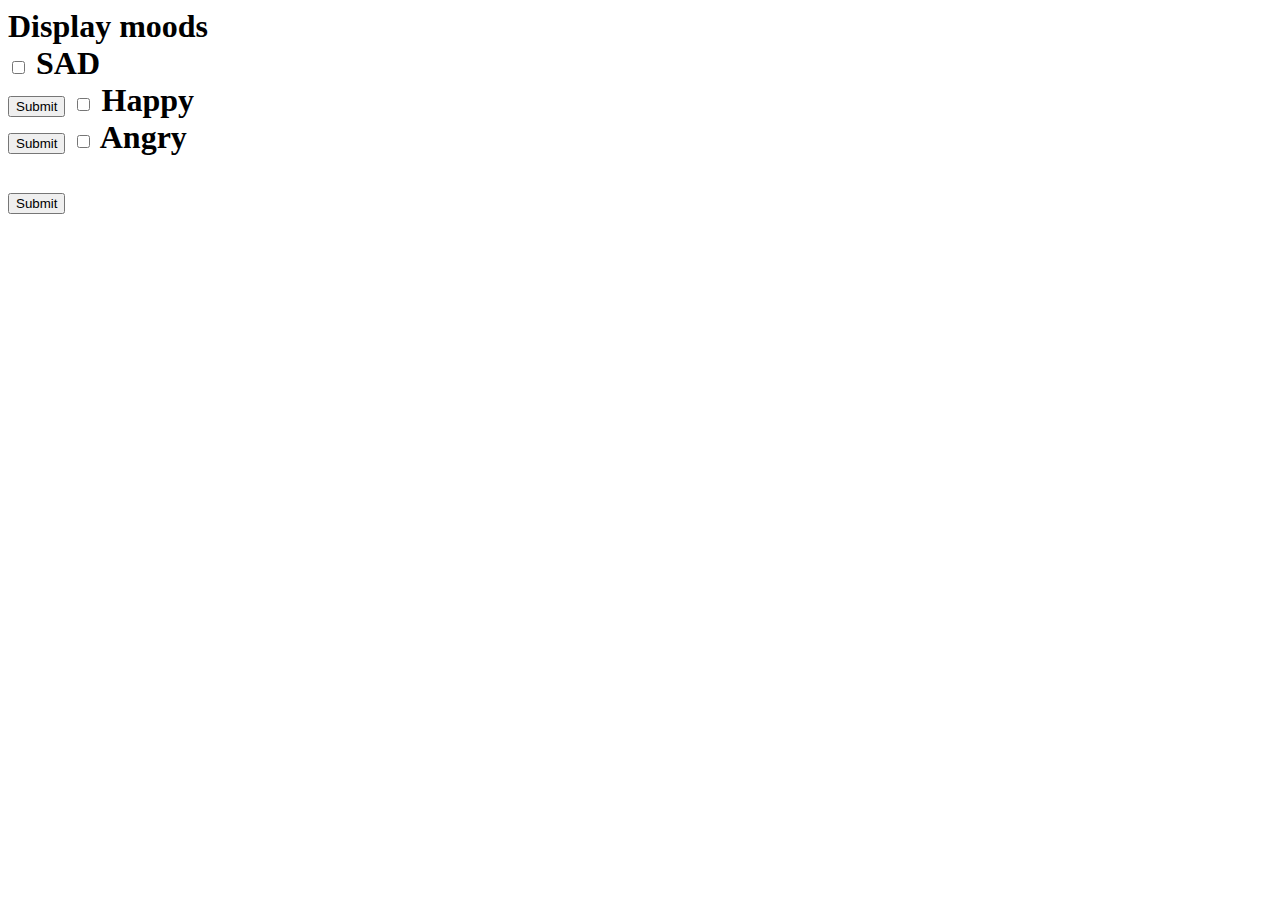
<file: templates/pimoods.html>
<html>
    <h1>
        Display moods
        <form action="/action_page.php">
            <input type="checkbox" id="vehicle1" name="vehicle1" value="Bike">
            <label for="vehicle1">SAD</label><br>
            <input type="submit" value="Submit">

            <input type="checkbox" id="vehicle2" name="vehicle2" value="Car">
            <label for="vehicle2">Happy</label><br>
            <input type="submit" value="Submit">

            <input type="checkbox" id="vehicle3" name="vehicle3" value="Boat">
            <label for="vehicle3">Angry</label><br><br>
            <input type="submit" value="Submit">
          </form>
    </h1>
</html>
</file>
